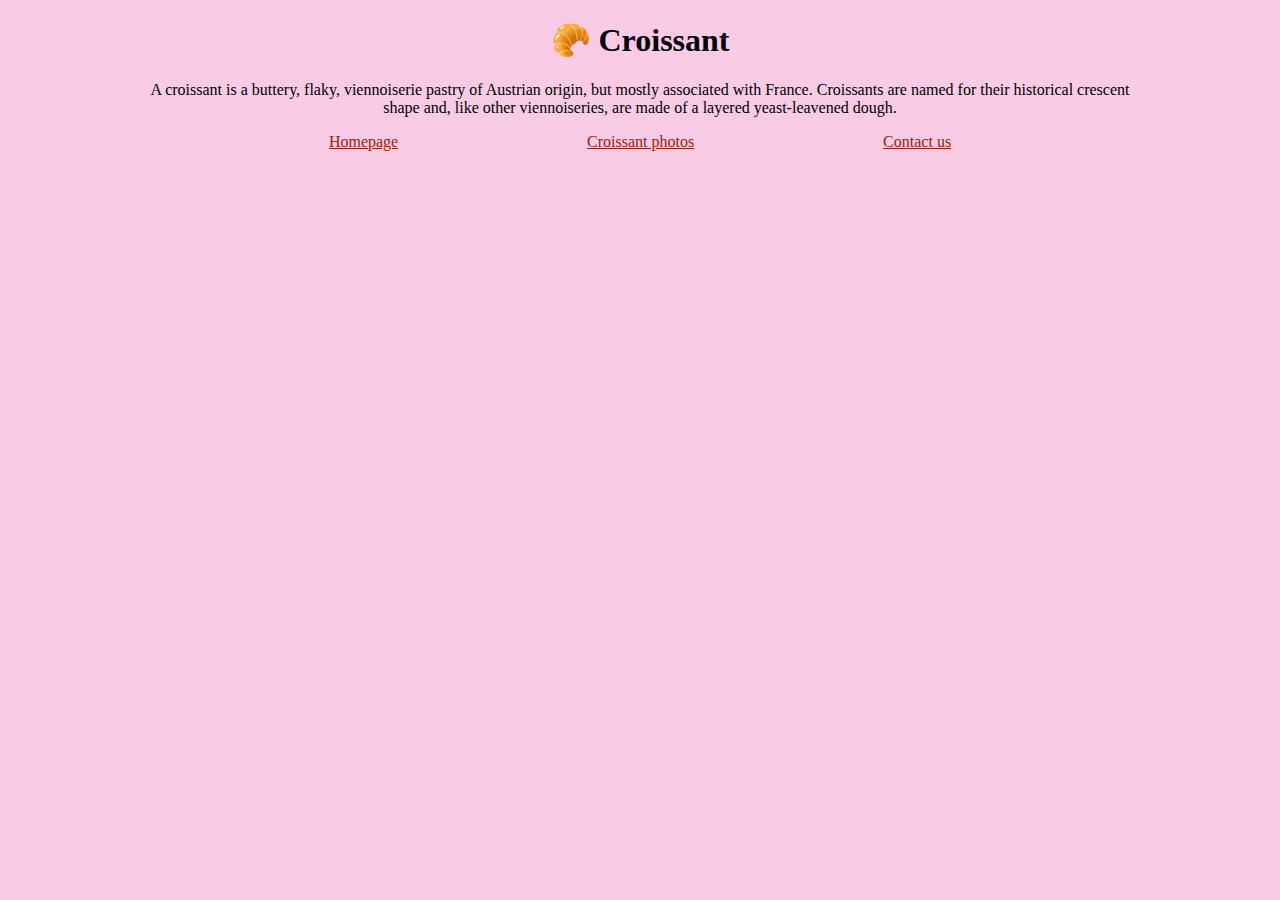
<file: index.html>
<!DOCTYPE html>
<html lang="en">
  <head>
    <meta charset="UTF-8" />
    <meta http-equiv="X-UA-Compatible" content="IE=edge" />
    <meta name="viewport" content="width=device-width, initial-scale=1.0" />
    <meta
      name="description"
      content="Croissant.com provides everything you need to know about Croissants. How to make them and where to buy the best ones."
    />
    <link rel="stylesheet" href="/css/styles.css" />
    <title>The place for all things croissant - Croissant.com</title>
  </head>
  <body>
    <h1>🥐 Croissant</h1>
    <p>
      A croissant is a buttery, flaky, viennoiserie pastry of Austrian origin,
      but mostly associated with France. Croissants are named for their
      historical crescent shape and, like other viennoiseries, are made of a
      layered yeast-leavened dough.
    </p>
    <span class="links">
      <a title="homepage" href="/index.html">Homepage</a>
      <a title="croissant photos" href="/photo.html">Croissant photos</a>
      <a title="contact page" href="contact.html">Contact us</a>
    </span>
  </body>
</html>
</file>
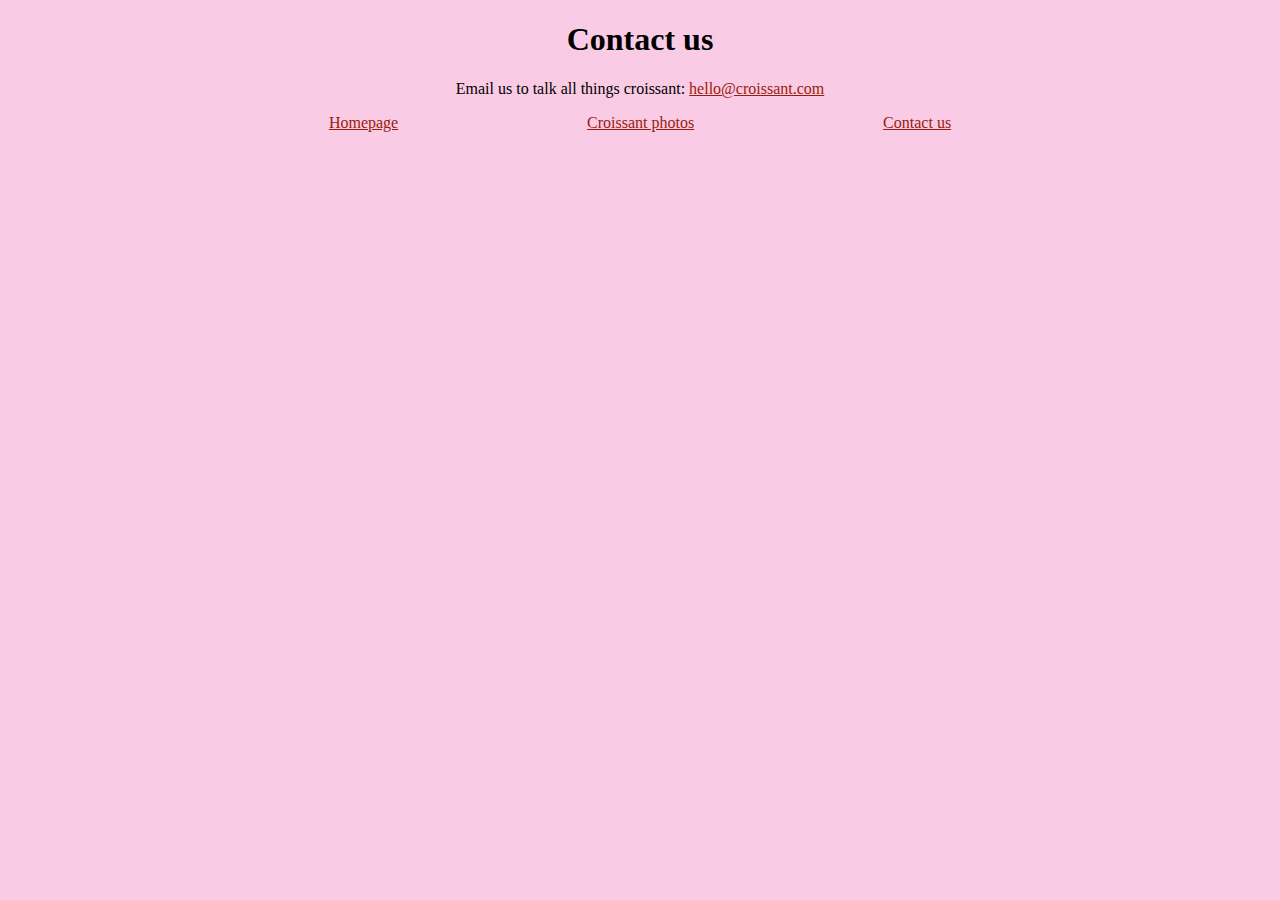
<file: contact.html>
<!DOCTYPE html>
<html lang="en">
  <head>
    <meta charset="UTF-8" />
    <meta http-equiv="X-UA-Compatible" content="IE=edge" />
    <meta name="viewport" content="width=device-width, initial-scale=1.0" />
    <meta
      name="description"
      content="Contact croissant.com for all croissant enquiries"
    />
    <link rel="stylesheet" href="/css/styles.css" />
    <title>Contact us - Croissant.com</title>
  </head>
  <body>
    <h1>Contact us</h1>
    <p>
      Email us to talk all things croissant:
      <a title="contact email" href="hello@croissant.com"
        >hello@croissant.com</a
      >
    </p>
    <span class="links">
      <a title="homepage" href="/index.html">Homepage</a>
      <a title="croissant photos" href="/photo.html">Croissant photos</a>
      <a title="contact page" href="contact.html">Contact us</a>
    </span>
  </body>
</html>
</file>
<file: css/styles.css>
body {
  background-color: #facbe5;
  max-width: 1000px;
  margin: 0 auto;
}

h1 {
  text-align: center;
}

p {
  text-align: center;
}

a {
  color: rgb(153, 28, 12);
}

img {
  max-width: 500px;
  margin: 0 auto 30px;
  display: block;
}

.links {
  display: flex;
  justify-content: space-evenly;
}
</file>
